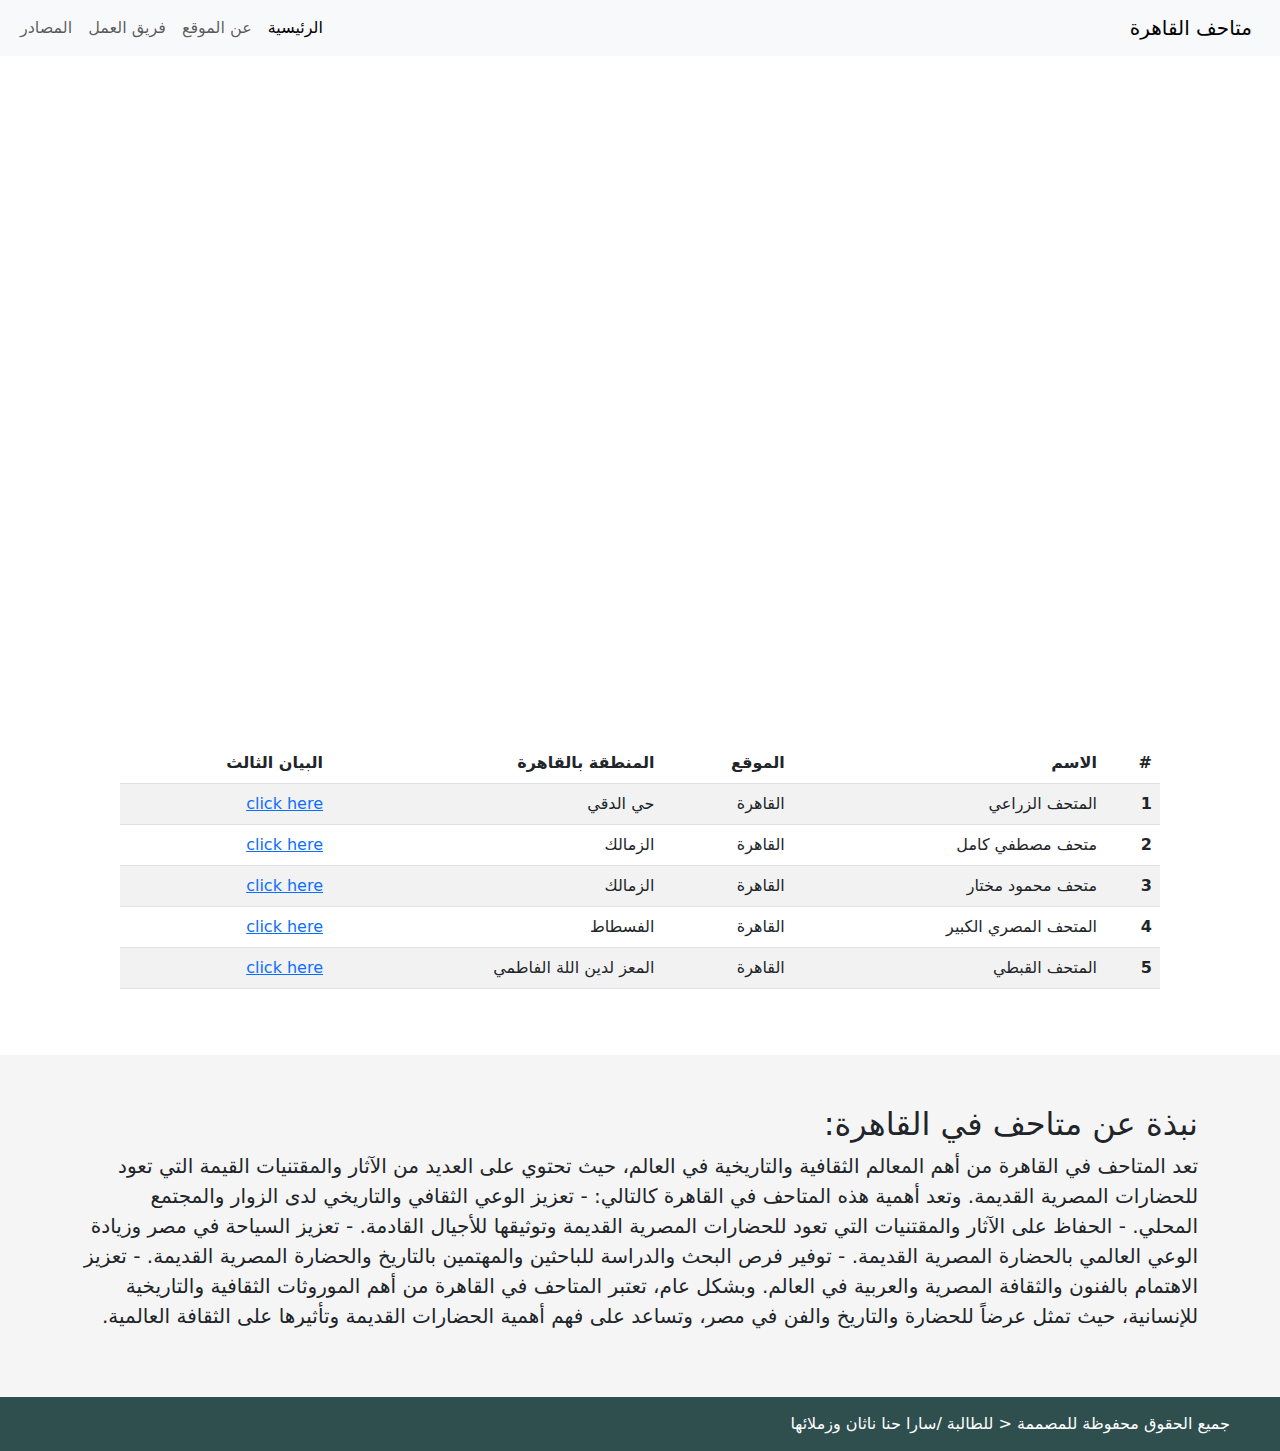
<file: index.html>
<!DOCTYPE html>
<html>

    <head>
        <meta charset="utf-8">
        <meta name="viewport" content="width=device-width, initial-scale=1">
        <title> المتاحف في محافظة القاهرة </title>
        <link rel="stylesheet" href="css/bootstrap.min.css" >
        <link rel="stylesheet" href="css/bootstrap.min.css.map" >
        <link rel="stylesheet" href="css/style.css" >
        
        <style>
            .map-sec {
                margin-top: 30px;
            }
            
            .mymap {
                width: 100%;
                height: 600px;
            }
            
            .table-data {
                padding: 50px;
            }
            
            .data-sec {
                padding-top: 50px;
                padding-bottom: 50px; 
                background-color: rgb(245,245,245);
            }
        
        </style>
    </head>
    
    <body>
        <nav class="navbar navbar-expand-lg bg-body-tertiary">
          <div class="container-fluid">
              
                <a class="navbar-brand" >متاحف القاهرة</a>
                <button class="navbar-toggler" type="button" data-bs-toggle="collapse" data-bs-target="#navbarSupportedContent" aria-controls="navbarSupportedContent" aria-expanded="false" aria-label="Toggle navigation">
                  <span class="navbar-toggler-icon"></span>
                </button>
              
                <div class="collapse navbar-collapse" id="navbarSupportedContent">
                      <ul class="navbar-nav me-auto mb-2 mb-lg-0">

                          
                        <li class="nav-item">
                          <a class="nav-link active" aria-current="page" href="index.html">الرئيسية</a>
                        </li>
                          
                        <li class="nav-item">
                          <a class="nav-link" href="html/about.html">عن الموقع</a>
                        </li>
                          
                        <li class="nav-item">
                          <a class="nav-link" href="html/team.html">فريق العمل</a>
                        </li>
                          
                        <li class="nav-item">
                          <a class="nav-link" href="html/source.html">المصادر</a>
                        </li>
                          
                          
                      </ul>
                </div>
              
          </div>
        </nav>
        
        <!--  map Section -->
        
        <div class="map-sec container" >
            <iframe class="mymap" src="https://www.arcgis.com/apps/instant/basic/index.html?appid=9e2ed5b18704466db698b27762783478&locale=en-us"  frameborder="0" style="border:0" allowfullscreen>iFrames are not supported on this page.</iframe>
        </div>
        
        
        <div class="table-data container">
            <table class="table table-striped">
              <thead>
                <tr>
                  <th scope="col">#</th>
                  <th scope="col">الاسم</th>
                  <th scope="col">الموقع</th>
                  <th scope="col">المنطقة بالقاهرة</th>
                  <th scope="col">البيان الثالث</th>
                </tr>
              </thead>
              <tbody>
                <tr>
                  <th scope="row">1</th>
                  <td>المتحف الزراعي</td>
                  <td>القاهرة</td>
                  <td>حي الدقي</td>
                  <td><a href="https://ar.wikipedia.org/wiki/%D8%A7%D9%84%D9%85%D8%AA%D8%AD%D9%81_%D8%A7%D9%84%D8%B2%D8%B1%D8%A7%D8%B9%D9%8A_%D8%A7%D9%84%D9%85%D8%B5%D8%B1%D9%8A"target="_blank"> click here </a></td>
                </tr>
                <tr>
                  <th scope="row">2</th>
                  <td> متحف مصطفي كامل</td>
                  <td>القاهرة</td>
                  <td>الزمالك</td>
                  <td><a href="http://www.moc.gov.eg/ar/affiliates-list/%D9%81%D9%86%D9%88%D9%86-%D8%AA%D8%B4%D9%83%D9%8A%D9%84%D9%8A%D8%A9/%D9%85%D8%AA%D8%AD%D9%81-%D9%85%D8%B5%D8%B7%D9%81%D9%8A-%D9%83%D8%A7%D9%85%D9%84/"target="_blank">click here</a>
                    </td>
                </tr>
                <tr>
                  <th scope="row">3</th>
                  <td>متحف محمود مختار</td>
                  <td>القاهرة</td>
                  <td>الزمالك</td>
                  <td><a href="http://www.moc.gov.eg/ar/affiliates-list/%D9%81%D9%86%D9%88%D9%86-%D8%AA%D8%B4%D9%83%D9%8A%D9%84%D9%8A%D8%A9/%D9%85%D8%AA%D8%AD%D9%81-%D9%85%D8%AD%D9%85%D9%88%D8%AF-%D9%85%D8%AE%D8%AA%D8%A7%D8%B1/"target="_blank">click here</a></td>
                </tr>
                <tr>
                  <th scope="row">4</th>
                  <td>المتحف المصري الكبير</td>
                  <td>القاهرة</td>
                  <td>الفسطاط</td>
                  <td><a href="https://egymonuments.gov.eg/ar/museums/egyptian-museum/"target="_blank">click here</a></td>
                </tr>
                <tr>
                  <th scope="row">5</th>
                  <td>المتحف القبطي</td>
                  <td>القاهرة</td>
                  <td>المعز لدين اللة الفاطمي</td>
                   <td><a href="https://egymonuments.gov.eg/ar/museums/the-coptic-museum/"target="_blank"> click here </a></td>
                </tr> 
              </tbody>
            </table>
        </div>
        
        <div class="data-sec">
            <div class="container">
                <h2>نبذة عن متاحف في  القاهرة:</h2>
                <p class="lead">تعد المتاحف في القاهرة من أهم المعالم الثقافية والتاريخية في العالم، حيث تحتوي على العديد من الآثار والمقتنيات القيمة التي تعود للحضارات المصرية القديمة. وتعد أهمية هذه المتاحف في القاهرة كالتالي:
- تعزيز الوعي الثقافي والتاريخي لدى الزوار والمجتمع المحلي.
- الحفاظ على الآثار والمقتنيات التي تعود للحضارات المصرية القديمة وتوثيقها للأجيال القادمة.
- تعزيز السياحة في مصر وزيادة الوعي العالمي بالحضارة المصرية القديمة.
- توفير فرص البحث والدراسة للباحثين والمهتمين بالتاريخ والحضارة المصرية القديمة.
- تعزيز الاهتمام بالفنون والثقافة المصرية والعربية في العالم.
وبشكل عام، تعتبر المتاحف في القاهرة من أهم الموروثات الثقافية والتاريخية للإنسانية، حيث تمثل عرضاً للحضارة والتاريخ والفن في مصر، وتساعد على فهم أهمية الحضارات القديمة وتأثيرها على الثقافة العالمية.
                </p>
               
            </div>
        </div>
        
        <footer>
            <p> جميع الحقوق محفوظة للمصممة < للطالبة /سارا حنا ناثان وزملائها </a> </p>
        </footer>
    
        
        
        <script src="js/bootstrap.bundle.min.js"> </script>
    </body>


</html>
</file>
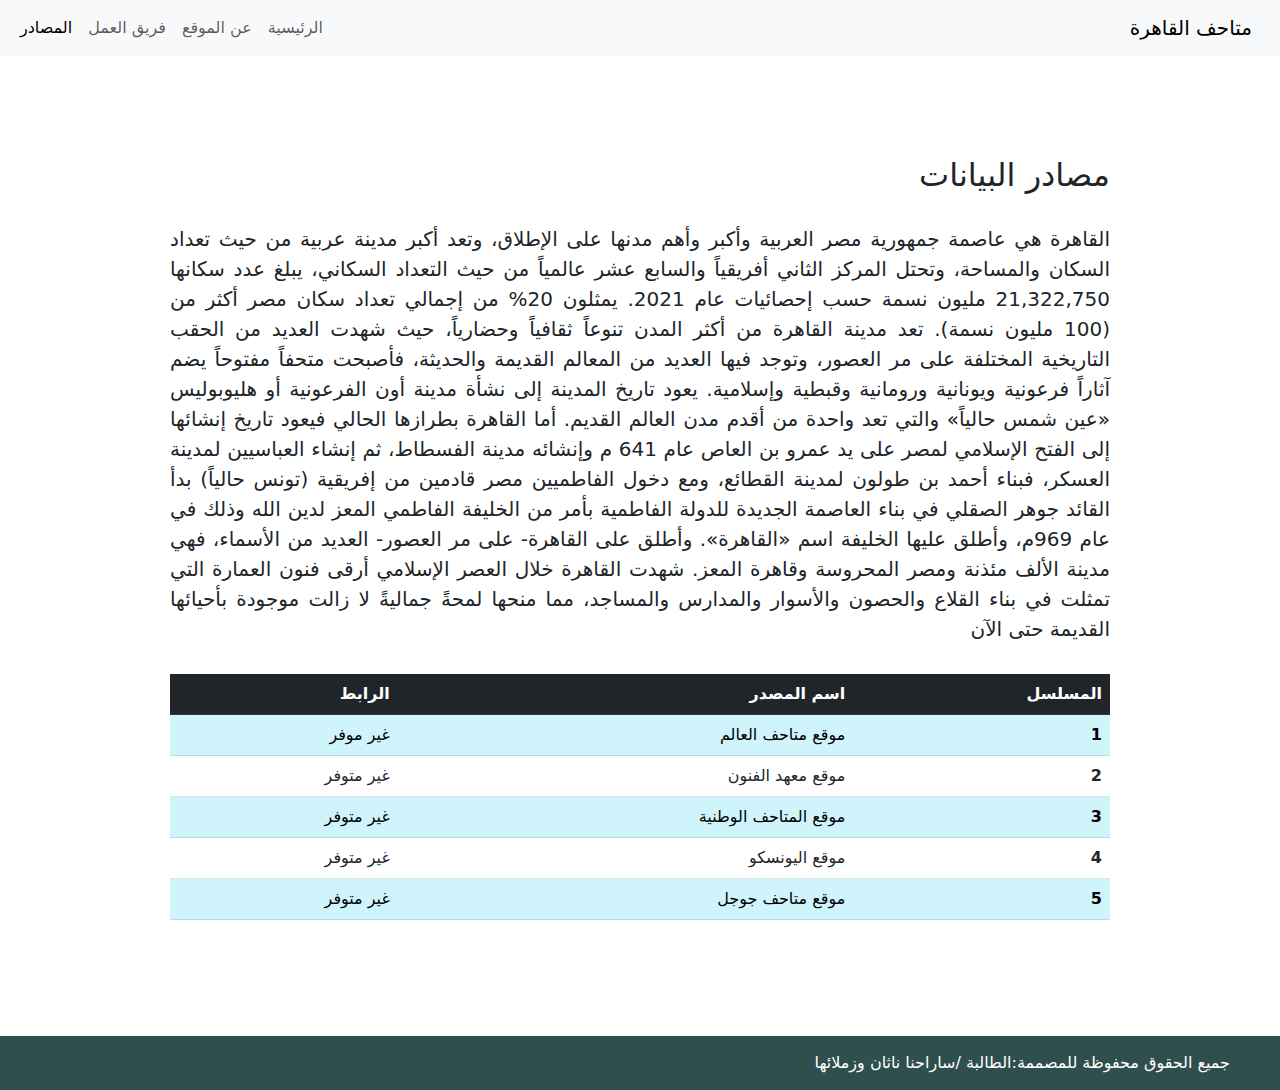
<file: html/source.html>
<!DOCTYPE html>
<html>

    <head>
        <meta charset="utf-8">
        <meta name="viewport" content="width=device-width, initial-scale=1">
        <title> المصادر </title>
        <link rel="stylesheet" href="../css/bootstrap.min.css" >
        <link rel="stylesheet" href="../css/bootstrap.min.css.map" >
        <link rel="stylesheet" href="../css/style.css" >
        <style>
            .source {
                padding: 100px;
            }
            
            p {
                text-align: justify;
                margin-bottom: 30px;
            }
            h2 {
                margin-bottom: 30px;
            }
        </style>
    </head>
    
    <body>
        <nav class="navbar navbar-expand-lg bg-body-tertiary">
          <div class="container-fluid">
              
                <a class="navbar-brand" >متاحف القاهرة</a>
                <button class="navbar-toggler" type="button" data-bs-toggle="collapse" data-bs-target="#navbarSupportedContent" aria-controls="navbarSupportedContent" aria-expanded="false" aria-label="Toggle navigation">
                  <span class="navbar-toggler-icon"></span>
                </button>
              
                <div class="collapse navbar-collapse" id="navbarSupportedContent">
                      <ul class="navbar-nav me-auto mb-2 mb-lg-0">
                          
                        <li class="nav-item">
                          <a class="nav-link" aria-current="page" href="../index.html">الرئيسية</a>
                        </li>
                          
                        <li class="nav-item">
                          <a class="nav-link " href="../html/about.html">عن الموقع</a>
                        </li>
                          
                        <li class="nav-item">
                          <a class="nav-link" href="../html/team.html">فريق العمل</a>
                        </li>
                          
                        <li class="nav-item">
                          <a class="nav-link active" href="../html/source.html">المصادر</a>
                        </li>
                          
                          
                      </ul>
                </div>
              
          </div>
        </nav>
    

        <div class="source container">
            <h2> مصادر البيانات </h2>
            <p class="lead">القاهرة هي عاصمة جمهورية مصر العربية وأكبر وأهم مدنها على الإطلاق، وتعد أكبر مدينة عربية من حيث تعداد السكان والمساحة، وتحتل المركز الثاني أفريقياً والسابع عشر عالمياً من حيث التعداد السكاني، يبلغ عدد سكانها 21,322,750 مليون نسمة حسب إحصائيات عام 2021. يمثلون 20% من إجمالي تعداد سكان مصر أكثر من (100 مليون نسمة).
تعد مدينة القاهرة من أكثر المدن تنوعاً ثقافياً وحضارياً، حيث شهدت العديد من الحقب التاريخية المختلفة على مر العصور، وتوجد فيها العديد من المعالم القديمة والحديثة، فأصبحت متحفاً مفتوحاً يضم آثاراً فرعونية ويونانية ورومانية وقبطية وإسلامية. يعود تاريخ المدينة إلى نشأة مدينة أون الفرعونية أو هليوبوليس «عين شمس حالياً» والتي تعد واحدة من أقدم مدن العالم القديم. أما القاهرة بطرازها الحالي فيعود تاريخ إنشائها إلى الفتح الإسلامي لمصر على يد عمرو بن العاص عام 641 م وإنشائه مدينة الفسطاط، ثم إنشاء العباسيين لمدينة العسكر، فبناء أحمد بن طولون لمدينة القطائع، ومع دخول الفاطميين مصر قادمين من إفريقية (تونس حالياً) بدأ القائد جوهر الصقلي في بناء العاصمة الجديدة للدولة الفاطمية بأمر من الخليفة الفاطمي المعز لدين الله وذلك في عام 969م، وأطلق عليها الخليفة اسم «القاهرة». وأطلق على القاهرة- على مر العصور- العديد من الأسماء، فهي مدينة الألف مئذنة ومصر المحروسة وقاهرة المعز. شهدت القاهرة خلال العصر الإسلامي أرقى فنون العمارة التي تمثلت في بناء القلاع والحصون والأسوار والمدارس والمساجد، مما منحها لمحةً جماليةً لا زالت موجودة بأحيائها القديمة حتى الآن
 </p>
            <table class="table">
              <thead>
                <tr class="table-dark">
                  <th scope="col">المسلسل</th>
                  <th scope="col">اسم المصدر</th>
                  <th scope="col">الرابط</th>
                </tr>
              </thead>
              <tbody>
                <tr class="table-info">
                  <th scope="row">1</th>
                  <td>موقع متاحف العالم</td>
                  <td>غير موفر</td>

                </tr>
                <tr>
                  <th scope="row">2</th>
                  <td>موقع معهد الفنون</td>
                  <td>غير متوفر</td>
                </tr> 
                <tr class="table-info">
                  <th scope="row">3</th>
                  <td>موقع المتاحف الوطنية</td>
                  <td>غير متوفر</td>
                </tr>
                <tr>
                  <th scope="row">4</th>
                  <td>موقع اليونسكو</td>
                  <td>غير متوفر</td>
                </tr> 
                <tr class="table-info">
                  <th scope="row">5</th>
                  <td>موقع متاحف جوجل</td>
                  <td>غير متوفر</td>
                </tr>
              
                 
              </tbody>
            </table>
        
        </div>
        
        
        <footer>
            <p>جميع الحقوق محفوظة للمصممة:الطالبة /ساراحنا ناثان وزملائها</p>
        </footer>
      
        
     
        <script src="../js/bootstrap.bundle.min.js"> </script>
    </body>


</html>
</file>
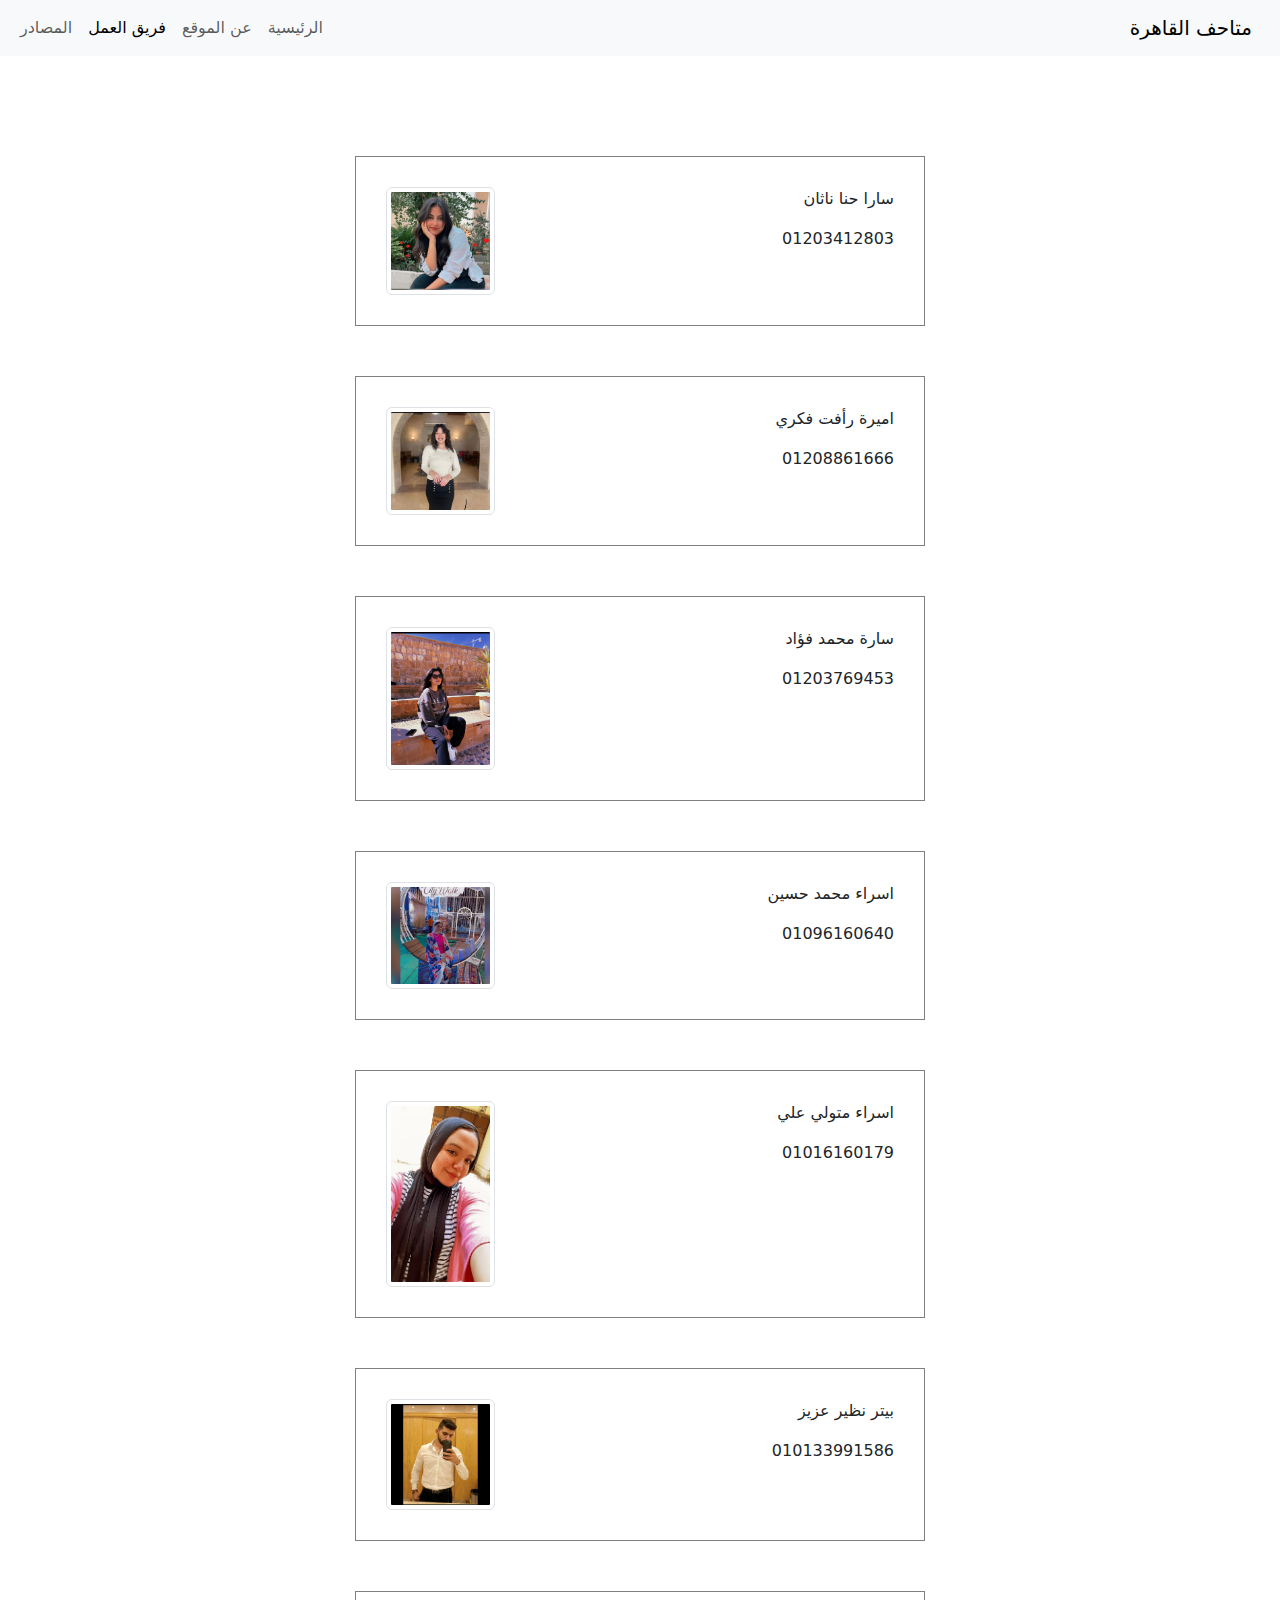
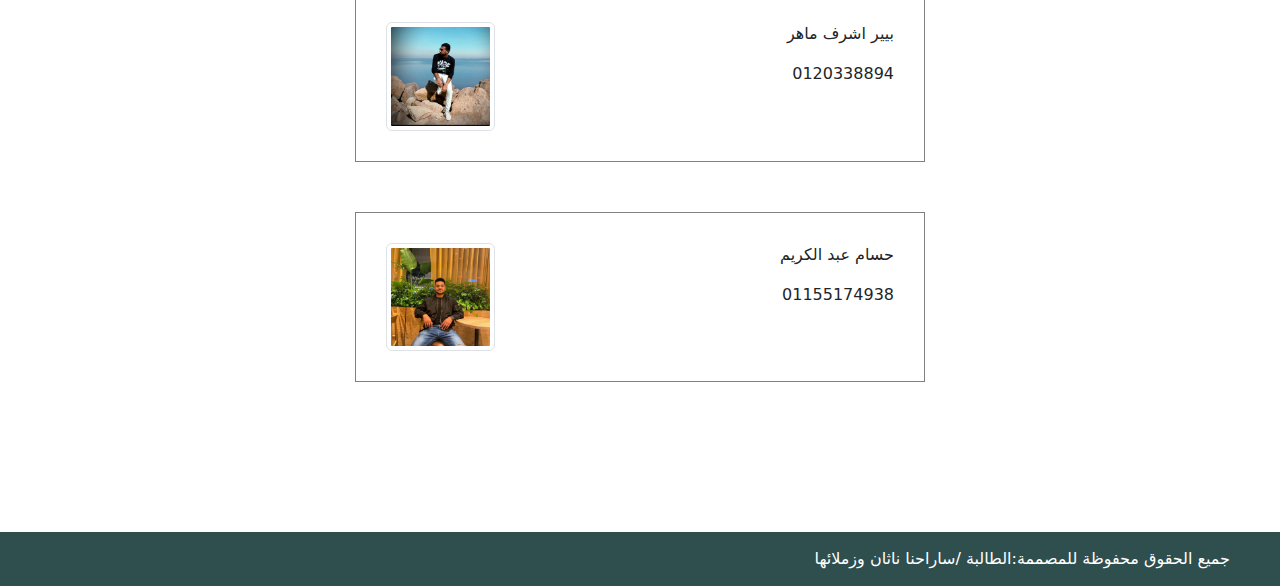
<file: html/team.html>
<!DOCTYPE html>
<html>

    <head>
        <meta charset="utf-8">
        <meta name="viewport" content="width=device-width, initial-scale=1">
        <title> فريق العمل </title>
        <link rel="stylesheet" href="../css/bootstrap.min.css" >
        <link rel="stylesheet" href="../css/bootstrap.min.css.map" >
        <link rel="stylesheet" href="../css/style.css" >
        <style>
            .our-team {
                padding: 100px 0 ;
            }
            
            .person {
                border: 1px solid gray;
                padding: 30px;
                width: 50%;
                margin: auto;
                margin-bottom: 50px;
            }
        </style>
    </head>
    
    <body>
        <nav class="navbar navbar-expand-lg bg-body-tertiary">
          <div class="container-fluid">
              
                <a class="navbar-brand" >متاحف القاهرة</a>
                <button class="navbar-toggler" type="button" data-bs-toggle="collapse" data-bs-target="#navbarSupportedContent" aria-controls="navbarSupportedContent" aria-expanded="false" aria-label="Toggle navigation">
                  <span class="navbar-toggler-icon"></span>
                </button>
              
                <div class="collapse navbar-collapse" id="navbarSupportedContent">
                      <ul class="navbar-nav me-auto mb-2 mb-lg-0">
                          
                        <li class="nav-item">
                          <a class="nav-link" aria-current="page" href="../index.html">الرئيسية</a>
                        </li>
                          
                        <li class="nav-item">
                          <a class="nav-link " href="../html/about.html">عن الموقع</a>
                        </li>
                          
                        <li class="nav-item">
                          <a class="nav-link active" href="../html/team.html">فريق العمل</a>
                        </li>
                          
                        <li class="nav-item">
                          <a class="nav-link" href="../html/source.html">المصادر</a>
                        </li>
                          
                          
                      </ul>
                </div>
              
          </div>
        </nav>
        
        <div class="our-team container">
            
            <div class="person">
                <div class="row">
                    <div class="col-lg-9">
                        <div class="pesron-de">
                            <p> سارا حنا ناثان </p>
                            <p>01203412803 </p>
                           
                        </div>
                    </div>
                    <div class="col-lg-3">
                        <div class="pesron-img">
                            <img  class="img-thumbnail" src="../photo/sara.jpeg" width="100%"> 
                        </div>
                    </div>
                
                </div>
            </div>
            
            <div class="person">
                <div class="row">
                    <div class="col-lg-9">
                        <div class="pesron-de">
                            <p>اميرة رأفت فكري </p>
                            <p> 01208861666 </p>
                        
                        </div>
                    </div>
                    <div class="col-lg-3">
                        <div class="pesron-img">
                            <img  class="img-thumbnail" src="../photo/amira.jpeg" width="100%"> 
                        </div>
                    </div>
                
                </div>
            </div>
            
            <div class="person">
                <div class="row">
                    <div class="col-lg-9">
                        <div class="pesron-de">
                            <p> سارة محمد فؤاد </p>
                            <p>01203769453 </p>
                           
                        </div>
                    </div>
                    <div class="col-lg-3">
                        <div class="pesron-img">
                            <img  class="img-thumbnail" src="../photo/saraa.jpeg" width="100%"> 
                        </div>
                    </div>
                
                </div>
            </div>
            
             <div class="person">
                <div class="row">
                    <div class="col-lg-9">
                        <div class="pesron-de">
                            <p> اسراء محمد حسين </p>
                            <p> 01096160640 </p>
                            
                        </div>
                    </div>
                    <div class="col-lg-3">
                        <div class="pesron-img">
                            <img  class="img-thumbnail" src="../photo/eso.jpeg" width="100%"> 
                        </div>
                    </div>
                
                </div>
            </div>
            
             <div class="person">
                <div class="row">
                    <div class="col-lg-9">
                        <div class="pesron-de">
                            <p> اسراء متولي علي </p>
                            <p> 01016160179 </p>
                          
                        </div>
                    </div>
                    <div class="col-lg-3">
                        <div class="pesron-img">
                            <img  class="img-thumbnail" src="../photo/WhatsApp%20Image%202023-05-12%20at%207.17.25%20PM.jpeg" width="100%"> 
                        </div>
                    </div>
                
                </div>
            </div>
             <div class="person">
                <div class="row">
                    <div class="col-lg-9">
                        <div class="pesron-de">
                            <p>بيتر نظير عزيز </p>
                            <p> 010133991586 </p>
                           
                        </div>
                    </div>
                    <div class="col-lg-3">
                        <div class="pesron-img">
                            <img  class="img-thumbnail" src="../photo/peter.jpeg" width="100%"> 
                        </div>
                    </div>
                
                </div>
            </div>
             <div class="person">
                <div class="row">
                    <div class="col-lg-9">
                        <div class="pesron-de">
                            <p> بيير اشرف ماهر </p>
                            <p> 0120338894 </p>
                          
                        </div>
                    </div>
                    <div class="col-lg-3">
                        <div class="pesron-img">
                            <img  class="img-thumbnail" src="../photo/peiiree.jpeg" width="100%"> 
                        </div>
                    </div>
                
                </div>
            </div>
             <div class="person">
                <div class="row">
                    <div class="col-lg-9">
                        <div class="pesron-de">
                            <p> حسام عبد الكريم </p>
                            <p> 01155174938 </p>
                        
                        </div>
                    </div>
                    <div class="col-lg-3">
                        <div class="pesron-img">
                            <img  class="img-thumbnail" src="../photo/hossam.jpeg" width="100%"> 
                        </div>
                    </div>
                
                </div>
            </div>
        </div>
    

        
        <footer>
            <p>جميع الحقوق محفوظة للمصممة:الطالبة /ساراحنا ناثان وزملائها</p>
        </footer>
        
        <script src="../js/bootstrap.bundle.min.js"> </script>
    </body>


</html>
</file>
<file: css/style.css>
body {
    direction: rtl;
}


footer {
    background-color: darkslategray;
    margin: 0;
    padding: 15px;
    padding-right: 50px;
}

footer p {
       margin: 0;
    color: #fff;
}

footer p a{
    color: #fff;
}
</file>
